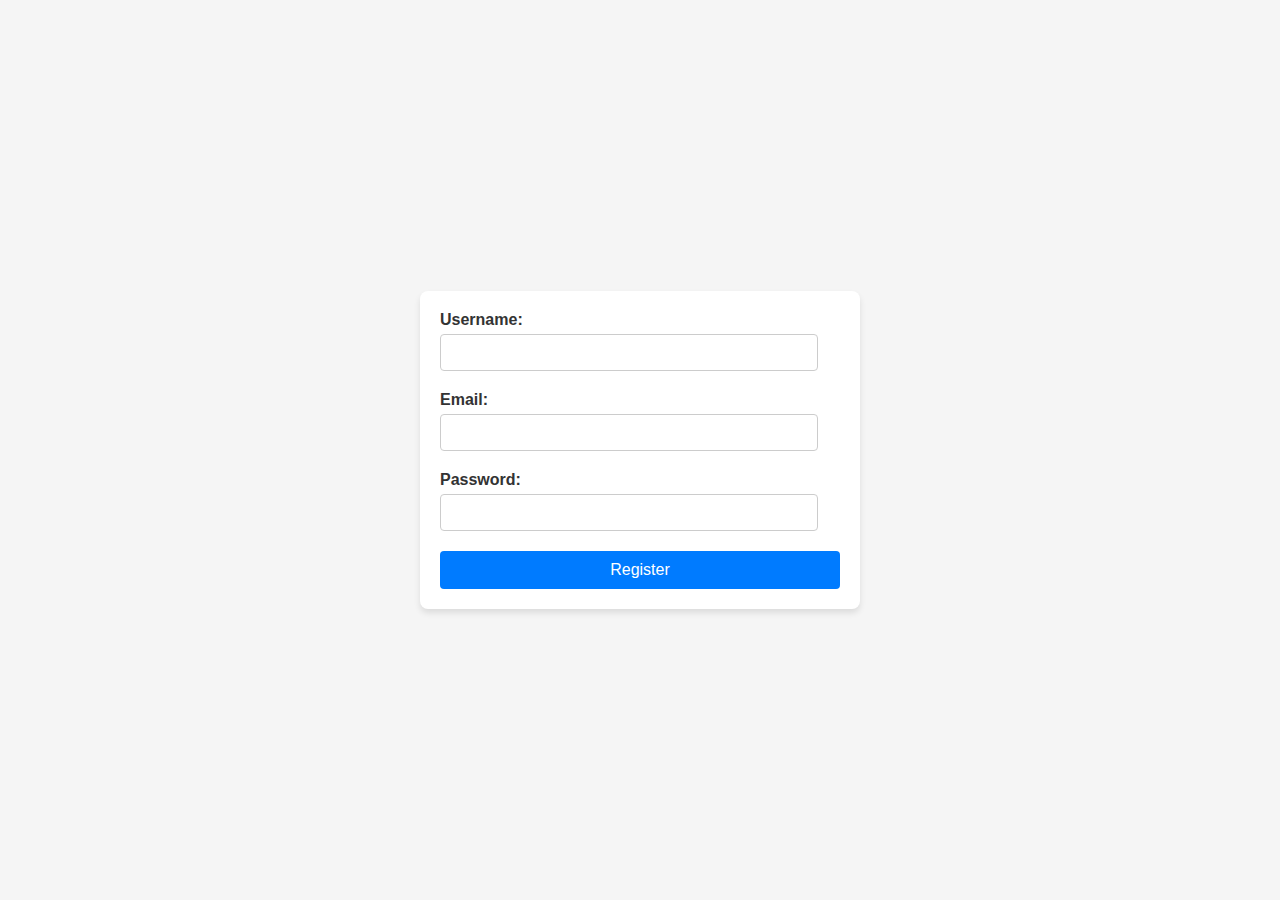
<file: index.html>
<!DOCTYPE html>
<html lang="en">
<head>
  <meta charset="UTF-8" />
  <title>User Registration Form</title>
  <link rel="stylesheet" href="style.css" />
</head>
<body>
  <form id="registration-form">
    <label for="username">Username:</label>
    <input type="text" id="username" required />

    <label for="email">Email:</label>
    <input type="email" id="email" required />

    <label for="password">Password:</label>
    <input type="password" id="password" required />

    <button type="submit">Register</button>

    <!-- feedback box (initially hidden) -->
    <div id="form-feedback">X</div>
  </form>

  <script src="script.js"></script>
</body>
</html>
</file>
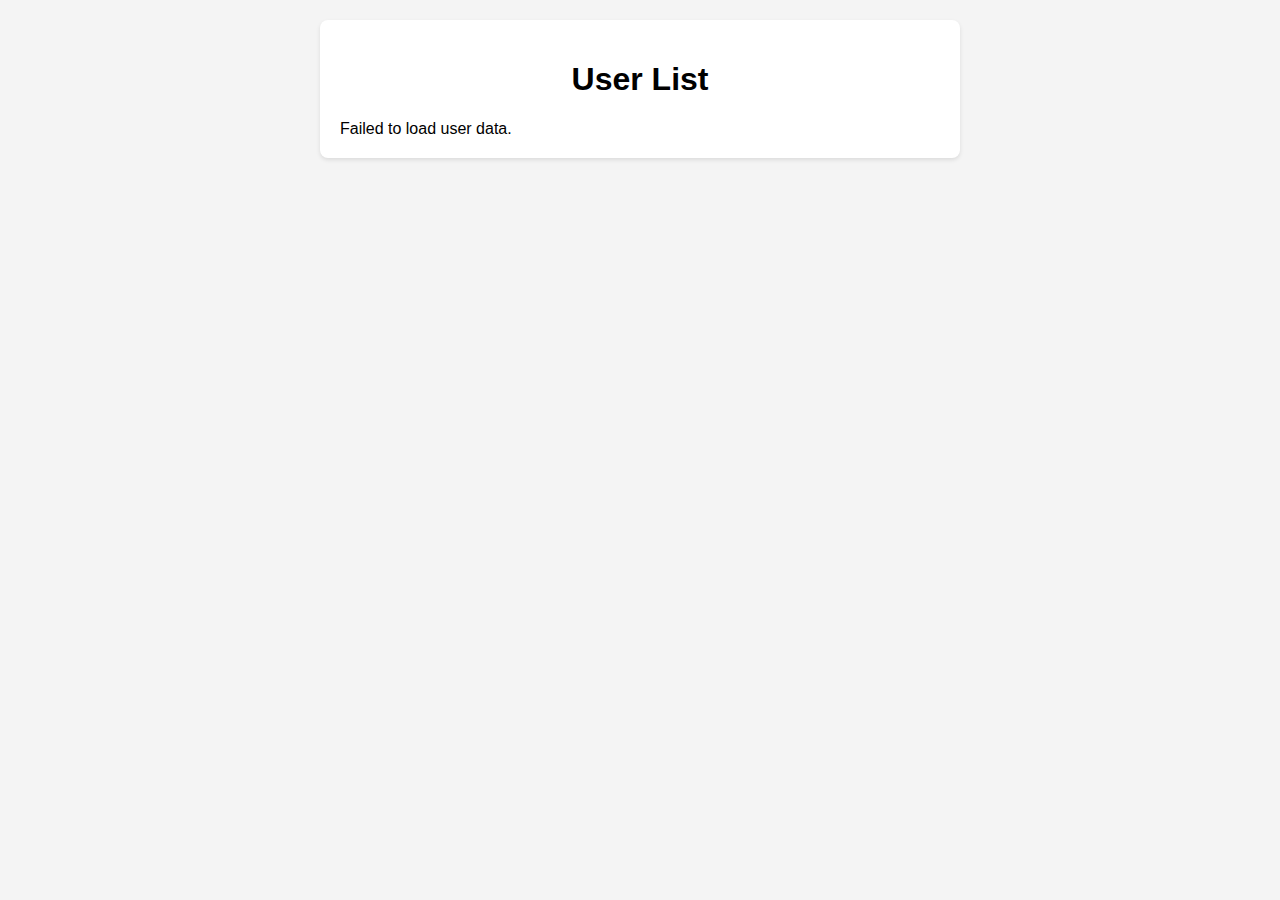
<file: fetch-data.html>
<!DOCTYPE html>
<html lang="en">
<head>
  <meta charset="UTF-8">
  <title>User Data Display</title>
  <link rel="stylesheet" href="fetch-data.css">
</head>
<body>
  <div id="content">
    <h1>User List</h1>
    <div id="api-data">Loading user data...</div>
  </div>

  <script src="fetch-data.js"></script>
</body>
</html>
</file>
<file: style.css>
body {
  font-family: 'Arial', sans-serif;
  display: flex;
  justify-content: center;
  align-items: center;
  height: 100vh;
  background-color: #f5f5f5;
  margin: 0;
}

form {
  background: #ffffff;
  padding: 20px;
  border-radius: 8px;
  box-shadow: 0 4px 6px rgba(0, 0, 0, 0.1);
  width: 100%;
  max-width: 400px;
}

label {
  margin-bottom: 5px;
  font-weight: bold;
  color: #333;
  display: block;
}

input {
  padding: 10px;
  margin-bottom: 20px;
  border: 1px solid #ccc;
  border-radius: 4px;
  width: calc(100% - 22px); /* 100% minus padding+border */
  box-sizing: border-box;
}

button {
  background-color: #007bff;
  color: white;
  padding: 10px 15px;
  border: none;
  border-radius: 4px;
  font-size: 16px;
  cursor: pointer;
  width: 100%;
  box-sizing: border-box;
  transition: background-color 0.3s ease;
}

button:hover {
  background-color: #0056b3;
}

#form-feedback {
  margin-top: 10px;
  padding: 10px;
  color: #d8000c;           /* will be overridden by JS depending on result */
  background-color: #ffbaba;
  border-radius: 4px;
  display: none;            /* initially hidden */
}
</file>
<file: fetch-data.css>
body {
  font-family: Arial, sans-serif;
  margin: 0;
  padding: 20px;
  background-color: #f4f4f4;
}

#content {
  max-width: 600px;
  margin: auto;
  background: white;
  padding: 20px;
  border-radius: 8px;
  box-shadow: 0 2px 4px rgba(0, 0, 0, 0.1);
}

h1 {
  text-align: center;
}

ul {
  list-style: none;
  padding: 0;
}

li {
  background-color: #eee;
  margin: 8px 0;
  padding: 10px;
  border-radius: 4px;
}
</file>
